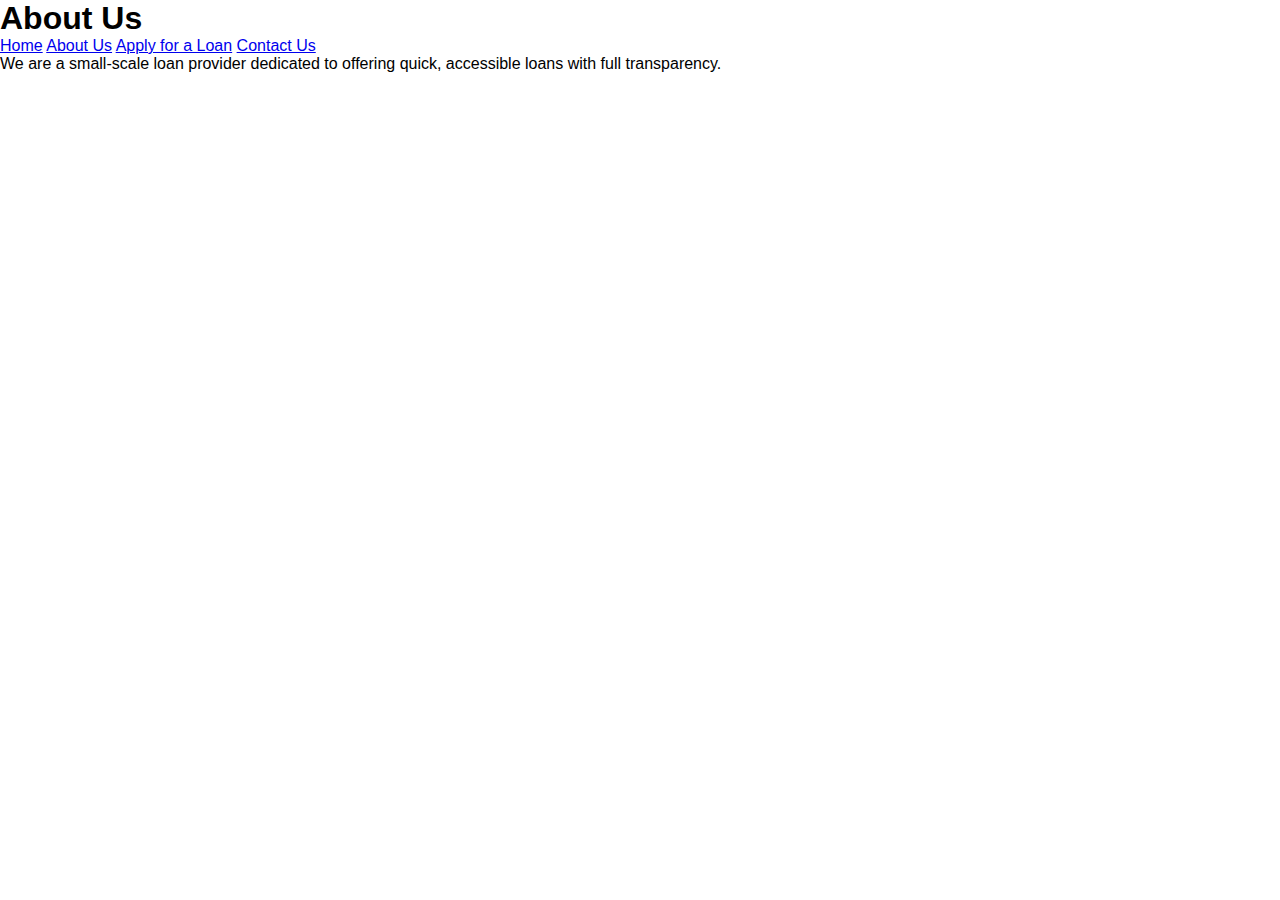
<file: About.html>
<!DOCTYPE html>
<html lang="en">
<head>
    <meta charset="UTF-8">
    <meta name="viewport" content="width=device-width, initial-scale=1.0">
    <title>About Us - Loan Business</title>
    <link rel="stylesheet" href="styles.css">
</head>
<body>
    <header>
        <h1>About Us</h1>
        <nav>
            <a href="index.html">Home</a>
            <a href="about.html">About Us</a>
            <a href="apply.html">Apply for a Loan</a>
            <a href="contact.html">Contact Us</a>
        </nav>
    </header>
    <section>
        <p>We are a small-scale loan provider dedicated to offering quick, accessible loans with full transparency.</p>
    </section>
</body>
</html>
</file>
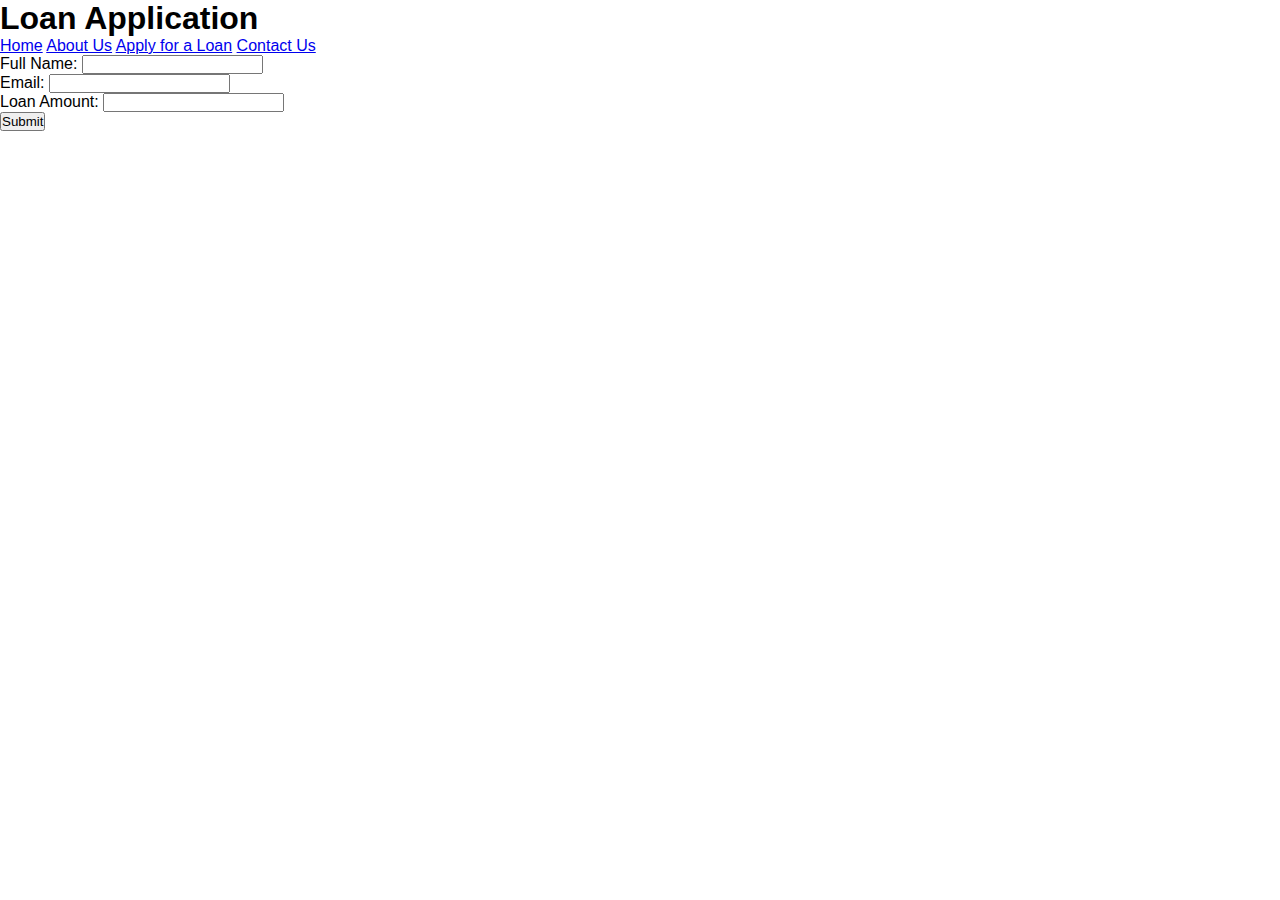
<file: apply.html>
<!DOCTYPE html>
<html lang="en">
<head>
    <meta charset="UTF-8">
    <meta name="viewport" content="width=device-width, initial-scale=1.0">
    <title>Apply for a Loan - Loan Business</title>
    <link rel="stylesheet" href="styles.css">
</head>
<body>
    <header>
        <h1>Loan Application</h1>
        <nav>
            <a href="index.html">Home</a>
            <a href="about.html">About Us</a>
            <a href="apply.html">Apply for a Loan</a>
            <a href="contact.html">Contact Us</a>
        </nav>
    </header>
    <section>
        <form action="submit_form.php" method="post">
            <label for="name">Full Name:</label>
            <input type="text" id="name" name="name" required><br>
            <label for="email">Email:</label>
            <input type="email" id="email" name="email" required><br>
            <label for="amount">Loan Amount:</label>
            <input type="number" id="amount" name="amount" required><br>
            <button type="submit">Submit</button>
        </form>
    </section>
</body>
</html>
</file>
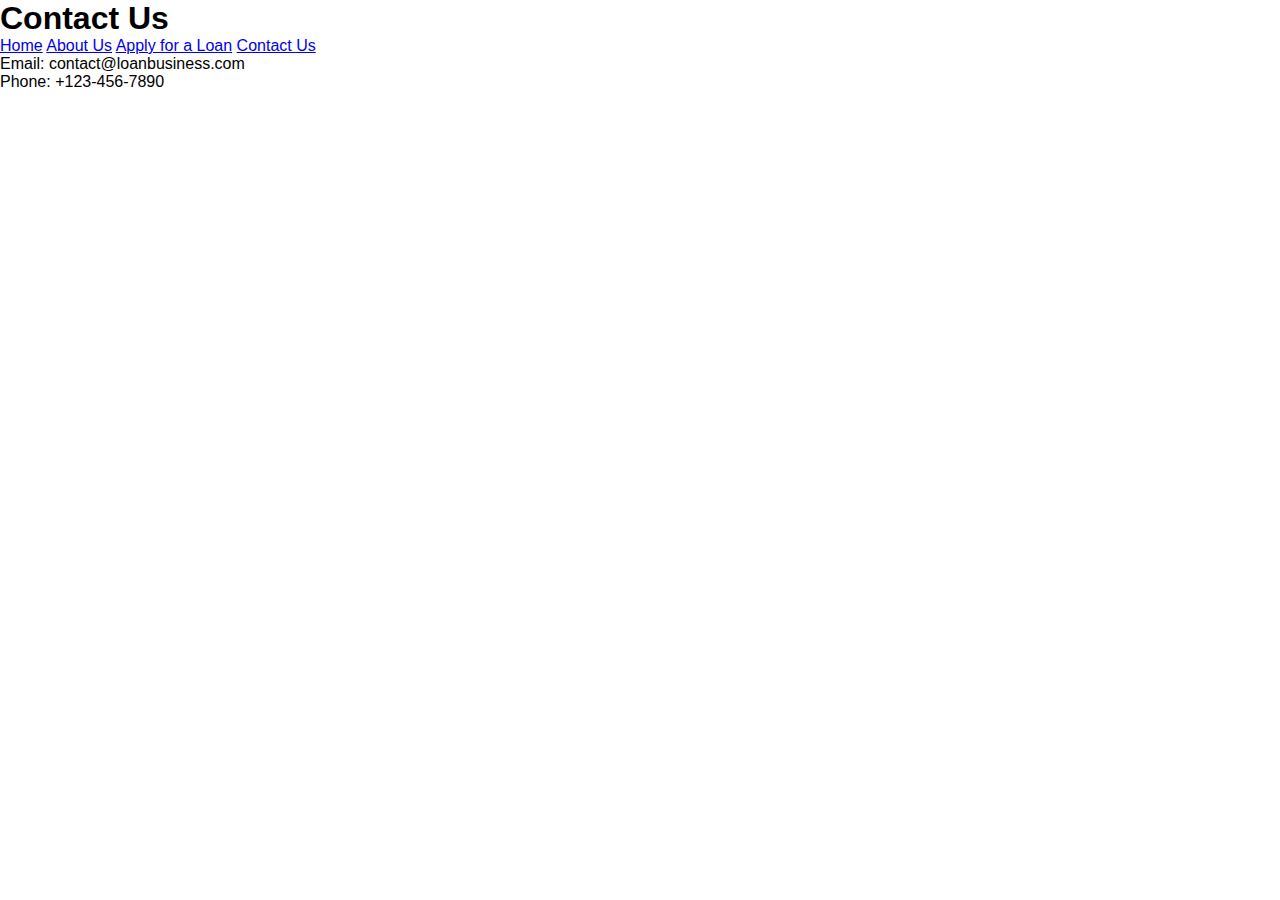
<file: contact.html>
<!DOCTYPE html>
<html lang="en">
<head>
    <meta charset="UTF-8">
    <meta name="viewport" content="width=device-width, initial-scale=1.0">
    <title>Contact Us - Loan Business</title>
    <link rel="stylesheet" href="styles.css">
</head>
<body>
    <header>
        <h1>Contact Us</h1>
        <nav>
            <a href="index.html">Home</a>
            <a href="about.html">About Us</a>
            <a href="apply.html">Apply for a Loan</a>
            <a href="contact.html">Contact Us</a>
        </nav>
    </header>
    <section>
        <p>Email: contact@loanbusiness.com</p>
        <p>Phone: +123-456-7890</p>
    </section>
</body>
</html>
</file>
<file: styles.css>
/* Reset and basic styling */
* {
    margin: 0;
    padding: 0;
    box-sizing: border-box;
    font-family: Arial, sans-serif;
}

/* Header Styling */
.header {
    background-color: white;
    padding: 15px 10%;
    display: flex;
    justify-content: space-between;
    align-items: center;
    border-bottom: 1px solid #ddd;
}

.logo h1 {
    font-size: 1.8em;
}

.logo .logo-highlight {
    color: #ff6600;
    font-weight: bold;
}

.header nav a {
    color: #333;
    margin: 0 15px;
    text-decoration: none;
    font-weight: bold;
}

.header nav .button {
    padding: 8px 16px;
    background-color: #ff6600;
    color: white;
    border-radius: 5px;
    text-decoration: none;
}

.header nav .button:hover {
    background-color: #ff8533;
}

/* Main Content Section */
.main-content {
    display: flex;
    justify-content: space-around;
    align-items: center;
    padding: 50px 10%;
    background-color: #f7f9fc;
}

.loan-info {
    max-width: 500px;
}

.loan-info h2 {
    font-size: 2em;
    color: #333;
    margin-bottom: 15px;
}

.features {
    list-style-type: none;
    margin: 20px 0;
    color: #666;
    font-size: 1.1em;
}

.loan-form {
    display: flex;
    flex-direction: column;
    margin-top: 20px;
}

.loan-form label {
    font-size: 0.9em;
    color: #666;
}

.loan-form input {
    padding: 10px;
    margin-top: 5px;
    font-size: 1em;
    border: 1px solid #ccc;
    border-radius: 5px;
}

.loan-form button {
    padding: 10px 20px;
    font-size: 1.1em;
    color: white;
    background-color: #ff6600;
    border: none;
    border-radius: 5px;
    margin-top: 10px;
    cursor: pointer;
}

.loan-form button:hover {
    background-color: #ff8533;
}

.loan-form .disclaimer {
    color: #999;
    font-size: 0.9em;
    margin-top: 5px;
}

/* Image Section */
.image-section {
    text-align: center;
    
}

.image-section .person-image {
    width: 350px;
    border-radius: 10px;
    margin-bottom: 20px;
    
}

.stats {
    background-color: #ffffff;
    padding: 15px;
    border: 1px solid #ddd;
    border-radius: 10px;
}

.stats p {
    color: #333;
    font-size: 1em;
    margin: 5px 0;
}

.stats strong {
    color: #ff6600;
}

/* Footer */
footer {
    background-color: #003366;
    color: white;
    text-align: center;
    padding: 15px;
    font-size: 0.9em;
}
</file>
